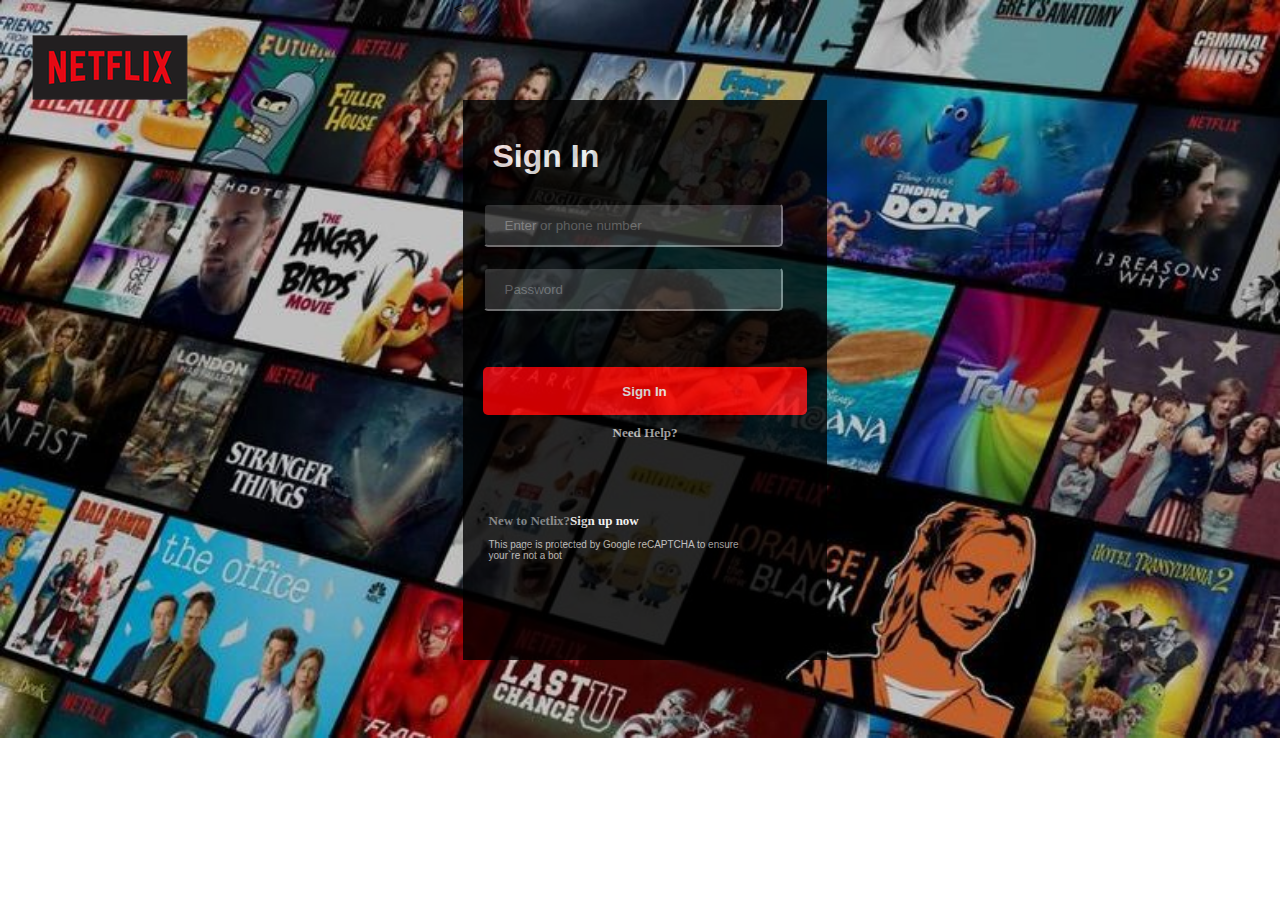
<file: sign.html>
<head>
    <
    <title>Netflix</title>
    <link rel="stylesheet" href="sign.css">
</head>

<body>
<div class="container">
<nav class="navbar">
<div class="left">

<img src="net.png" alt="">
</div>
 
<div class="Netflix">
 <br>
 <h1>Sign In</h1><br>
 <input type="email" class="input" placeholder="Enter or phone number" required><br>
 <input type="password" class="input" placeholder="Password" required><br><br><br>
 <button id="log"><b>Sign In</b></button><br>
  <a href="https://www.netflix.com/in/LoginHelp" id="need"><b>Need Help?</b></a></p><br>
 <br><br><br>
   <p><b id="new">New to Netlix?</b><a href="file:///D:/html%20projects/netflix/index.html" id="sign"><b>Sign up now</b></a></p>
   <p id="thispage">This page is protected by Google reCAPTCHA to ensure
   <br>your`re not a bot <a href=>Learn more</a>
   </p>
 <br><br><br><br>
    </div>

</body>
</file>
<file: sign.css>
* {
    margin: 0;
    padding: 0;
}
body {
    display: flex;
    justify-content: center;
    background-image:url("flix.jpg");
    background-repeat:no-repeat;
    background-size:100%;
}
.Netflix{
    height: 520px;
    padding: 20px 10px;
    background-color: black;
    margin-top: 100px;
   opacity:0.8
}
h1 {
    color: white;
    font-size: 32px;
    font-family: Arial, sans-serif;
    margin-left: 20px;
}
.container .navbar .left{
      height: 100%;
    position: absolute;
    top: 0px;
    left: 0px;
   
}
.container .navbar .left img{
        position: absolute;
    left: 20px;
    top: 0px;
}


.input{
    width: 300px;
    height: 44px;
    margin: 10px;
    border-color: #333333;
    background-color: #333333;
    color:silver;
    padding-left: 20px;
    border-radius: 5px;
}
.input{
    outline: none;
}

#log {
    width: 324px;
    height: 48px;
    margin: 10px;
    background-color: red;
    color: white;
    border: none;
    border-radius: 5px;
}
#need {
    text-decoration: none;
    font-size: 13.1px;
    color: silver;
    margin-left:140px;
}

#new {
    margin-left:
        16px;
    color: grey;
    font-size: 13px;
}

#sign {
    color: white;
    font-size: 13px;
    text-decoration: none;
}

#thispage {
    color: silver;
    font-size: 10px;
    font-family:Arial;
    margin-top: 10px;
    margin-left: 16px;

}
#thispage a {
    color: black;
   opacity:0.3
}
</file>
